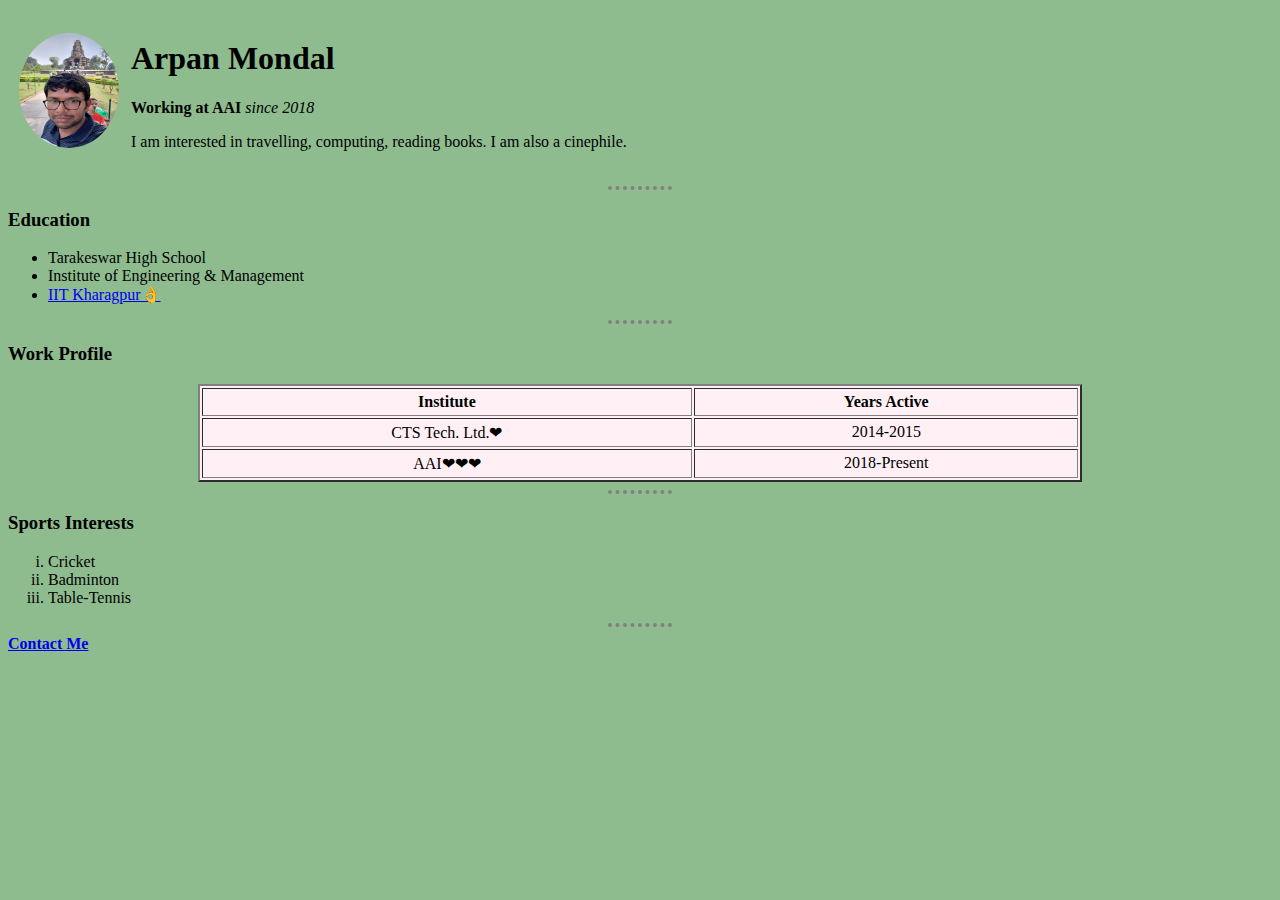
<file: index.html>
<!DOCTYPE html>
<html lang="en" dir="ltr">

<head>
  <meta charset="utf-8">
  <title>Arpan's First Website</title>
  <link rel="stylesheet" href="style.css">
</head>

<body>

  <table cellspacing="10px">
    <tr>
      <td><img src="Profile Picture.jpg" alt="Arpan Profile Picture" width="100" height="115"></td>
      <td>
        <h1>Arpan Mondal</h1>
        <strong>Working at AAI</strong><em> since 2018</em>
        <p>I am interested in travelling, computing, reading books. I am also a cinephile.</p>
      </td>
    </tr>
  </table>
  <hr>
  <h3>Education</h3>
  <ul>
    <li>Tarakeswar High School</li>
    <li>Institute of Engineering & Management</li>
    <li><a href="http://www.iitkgp.ac.in/">IIT Kharagpur👌</a></li>
  </ul>
  <hr>
  <h3>Work Profile</h3>
  <table class="Profile" border="2px" cellpadding="4px" cellspacing="2px">
    <caption>This is my Work Profile</caption>
    <thead>
      <tr>
        <th>Institute</th>
        <th>Years Active</th>
      </tr>
    </thead>
    <tbody>
      <tr>
        <td>CTS Tech. Ltd.❤</td>
        <td>2014-2015</td>
      </tr>
      <tr>
        <td>AAI❤❤❤</td>
        <td>2018-Present</td>
      </tr>
    </tbody>
  </table>
  <hr>
  <h3>Sports Interests</h3>
  <ol type="i">
    <li>Cricket</li>
    <li>Badminton</li>
    <li>Table-Tennis</li>
  </ol>
  <hr>
  <a href="Contactme.html"><strong>Contact Me</strong></a>
</body>

</html>
</file>
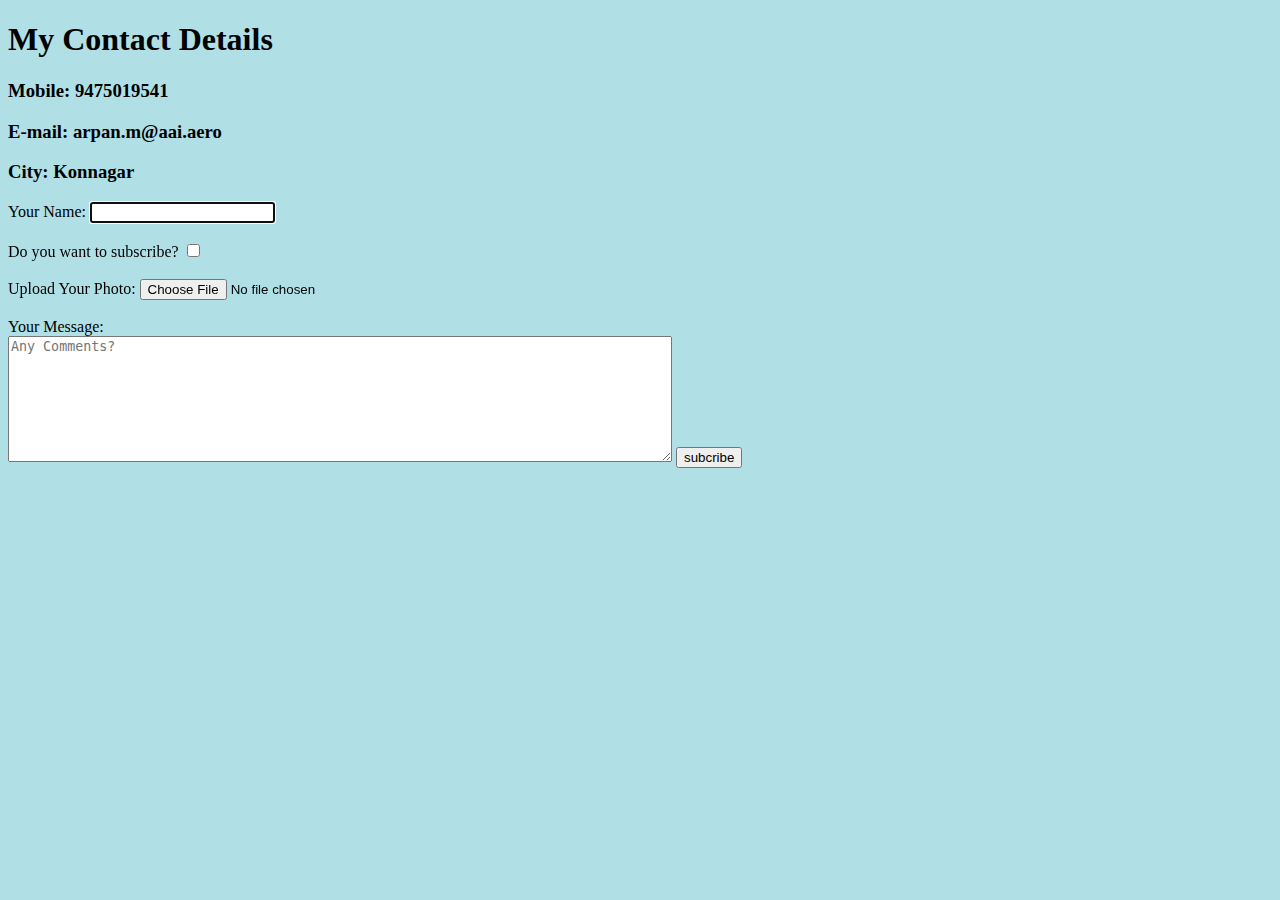
<file: Contactme.html>
<!DOCTYPE html>
<html lang="en" dir="ltr">

<head>
  <meta charset="utf-8">
  <title>Contact Here</title>
</head>

<body style="background-color:powderblue;">
  <h1>My Contact Details</h1>
  <h3>Mobile: 9475019541</h3>
  <h3>E-mail: arpan.m@aai.aero</h3>
  <h3>City: Konnagar</h3>
  <form class="" action="mailto:arpanmar29@rediffmail.com" method="post" enctype="text/plain">
    <div>
      <label for="name">Your Name:</label>
      <input id="name" type="text" name="Name" value="" required autofocus>
    </div><br>
    <div>
      <label for="subscribe">Do you want to subscribe? </label>
      <input id="subscribe" type="checkbox" name="subsribed" value="Y">
    </div><br>
    <div>
      <label for="photo">Upload Your Photo:</label>
      <input id="photo" type="file" name="Photo" accept="image/jpeg,image/gif,image/x-png">
    </div><br>
    <div>
      <label for="comments">Your Message:</label><br>
      <textarea id="comments" name="Message" rows="8" cols="80" placeholder="Any Comments?"></textarea>
      <input type="submit" value="subcribe">
    </div><br>
  </form>
</body>

</html>
</file>
<file: style.css>
body {
  background-color: darkseagreen;
}

hr {
  border-style: dotted none none;
  width: 5%;
  border-color: grey;
  border-width: 4px;
}

img {
  border-radius: 100%;
}
caption{
  text-align: center;
  display: none;
}

.Profile {
  background-color: lavenderblush;
  text-align: center;
  margin-left:
    /*15%*/
    auto;
  margin-right:
    /*15%*/
    auto;
  width: 70%;
  caption-side: bottom;
}

.Profile:hover {
  background-color: #fbdcc4;
}
.Profile:hover caption{
  display: table-caption;
  font-size: 15px;
  color: #6e6d6d;
}
</file>
